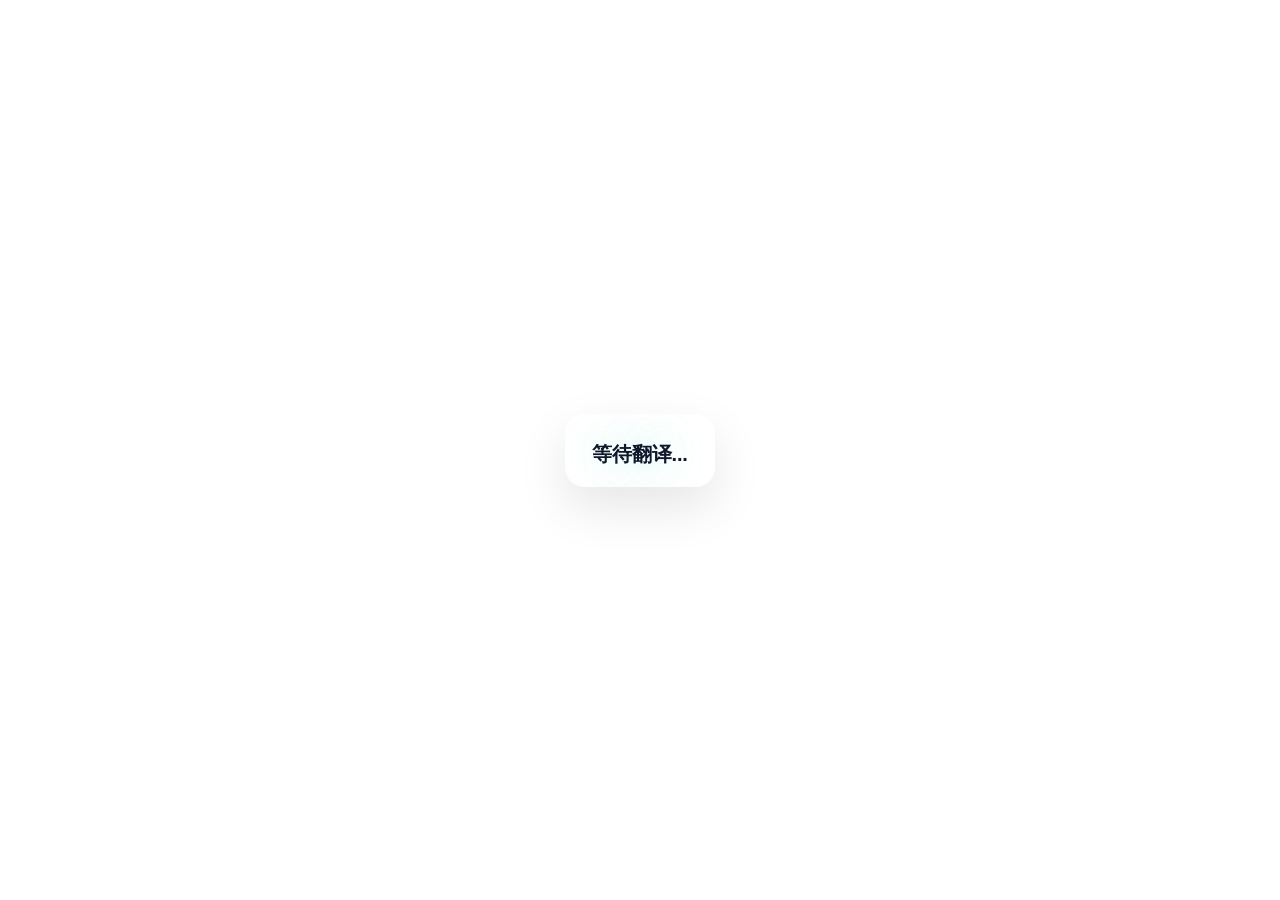
<file: frontend/caption-overlay.html>
<!DOCTYPE html>
<html lang="zh-CN">
<head>
    <meta charset="UTF-8">
    <meta name="viewport" content="width=device-width, initial-scale=1.0">
    <title>翻译字幕</title>
    <style>
        :root {
            --bg-primary: rgba(22, 22, 30, 0.82);
            --bg-status: rgba(10, 10, 16, 0.85);
            --text-primary: #ffffff;
            --text-secondary: rgba(255, 255, 255, 0.5);
            --text-muted: rgba(255, 255, 255, 0.35);
            --accent: #5eeadb;
            --accent-glow: rgba(94, 234, 219, 0.35);
            --border: rgba(255, 255, 255, 0.06);
            --border-strong: rgba(255, 255, 255, 0.12);
            --shadow-lg: 0 30px 70px rgba(0, 0, 0, 0.6);
            --radius-xl: 20px;
            --radius-full: 9999px;
            --transition-smooth: cubic-bezier(0.22, 0.61, 0.36, 1);
        }

        * { margin: 0; padding: 0; box-sizing: border-box; }

        html, body {
            background: transparent;
            font-family: -apple-system, BlinkMacSystemFont, 'SF Pro Display', 'Segoe UI', 'Inter', sans-serif;
            height: 100%;
            width: 100%;
            margin: 0;
            padding: 0;
            overflow: hidden;
            user-select: none;
            -webkit-font-smoothing: antialiased;
        }

        body {
            display: flex;
            align-items: center;
            justify-content: center;
        }

        .overlay-container {
            display: flex;
            align-items: center;
            justify-content: center;
        }

        .caption-card {
            background: var(--bg-primary);
            backdrop-filter: blur(50px) saturate(200%);
            -webkit-backdrop-filter: blur(50px) saturate(200%);
            border: none;
            border-radius: var(--radius-xl);
            padding: 18px 26px;
            box-shadow: var(--shadow-lg);
            display: flex;
            flex-direction: column;
            gap: 8px;
            max-width: 75vw;
            min-width: 150px;
            transition: all 0.35s var(--transition-smooth);
        }

        .caption-original {
            color: var(--text-secondary);
            font-size: 14px;
            font-weight: 400;
            line-height: 1.5;
            min-height: 20px;
            text-align: center;
            opacity: 0;
            transform: translateY(6px);
            transition: all 0.35s var(--transition-smooth);
        }

        .caption-original.visible {
            opacity: 1;
            transform: translateY(0);
        }

        .caption-original:empty { display: none; }

        .caption-divider {
            width: 32px;
            height: 1px;
            background: linear-gradient(90deg, transparent, rgba(255, 255, 255, 0.12), transparent);
            margin: 0 auto;
            border-radius: 1px;
        }

        .caption-translated {
            color: var(--text-primary);
            font-size: 20px;
            font-weight: 700;
            line-height: 1.35;
            letter-spacing: -0.2px;
            min-height: 28px;
            text-align: center;
            text-shadow: 0 0 35px var(--accent-glow), 0 0 70px rgba(94, 234, 219, 0.12);
            opacity: 0;
            transform: translateY(4px);
            transition: all 0.3s var(--transition-smooth);
        }

        .caption-translated.visible {
            opacity: 1;
            transform: translateY(0);
        }

        .caption-translated:empty::after {
            content: '';
            display: inline-block;
            width: 2px;
            height: 1em;
            background: var(--accent);
            margin-left: 1px;
            vertical-align: text-bottom;
            animation: cursorBlink 0.7s step-end infinite;
            border-radius: 1px;
            box-shadow: 0 0 6px var(--accent-glow);
        }

        @keyframes cursorBlink {
            0%, 100% { opacity: 1; }
            50% { opacity: 0; }
        }

        .caption-translated.done:empty::after { display: none; }
        .caption-translated.done { text-shadow: 0 0 15px rgba(255, 255, 255, 0.05); }

        @keyframes fadeSlideUp {
            from { opacity: 0; transform: translateY(16px) scale(0.97); }
            to { opacity: 1; transform: translateY(0) scale(1); }
        }

        .overlay-container.entering .caption-card {
            animation: fadeSlideUp 0.5s var(--transition-smooth) forwards;
        }

        @media (prefers-color-scheme: light) {
            :root {
                --bg-primary: rgba(255, 255, 255, 0.65);
                --bg-status: rgba(255, 255, 255, 0.75);
                --text-primary: #0f172a;
                --text-secondary: rgba(15, 23, 42, 0.5);
                --text-muted: rgba(15, 23, 42, 0.35);
                --border: rgba(0, 0, 0, 0.05);
                --border-strong: rgba(0, 0, 0, 0.08);
                --shadow-lg: 0 20px 50px rgba(0, 0, 0, 0.1);
            }
        }
    </style>
</head>
<body>
    <div class="overlay-container entering" id="overlayContainer">
        <div class="caption-card">
            <div class="caption-original" id="originalText"></div>
            <div class="caption-divider"></div>
            <div class="caption-translated" id="translatedText"></div>
        </div>
    </div>

    <script>
        const channel = new BroadcastChannel('translator-captions');
        const originalText = document.getElementById('originalText');
        const translatedText = document.getElementById('translatedText');

        let translationTimeout = null;

        translatedText.textContent = '等待翻译...';
        translatedText.classList.add('visible');

        console.log('[Overlay] 悬浮窗已启动，等待数据...');

        channel.onmessage = (event) => {
            console.log('[Overlay] 收到消息:', event.data);
            const data = event.data;
            switch (data.type) {
                case 'original':
                    if (data.text) {
                        originalText.textContent = data.text;
                        originalText.classList.add('visible');
                    }
                    break;
                case 'translation':
                    if (data.text) {
                        translatedText.textContent = data.text;
                        translatedText.classList.remove('done');
                        translatedText.classList.add('visible');
                    }
                    if (translationTimeout) clearTimeout(translationTimeout);
                    break;
                case 'translation-done':
                    translatedText.classList.add('done');
                    translationTimeout = setTimeout(() => {
                        originalText.classList.remove('visible');
                        originalText.textContent = '';
                    }, 5000);
                    break;
                case 'close':
                    window.close();
                    break;
            }
        };

        window.addEventListener('beforeunload', () => {
            channel.postMessage({ type: 'overlay-closed' });
        });
    </script>
</body>
</html>
</file>
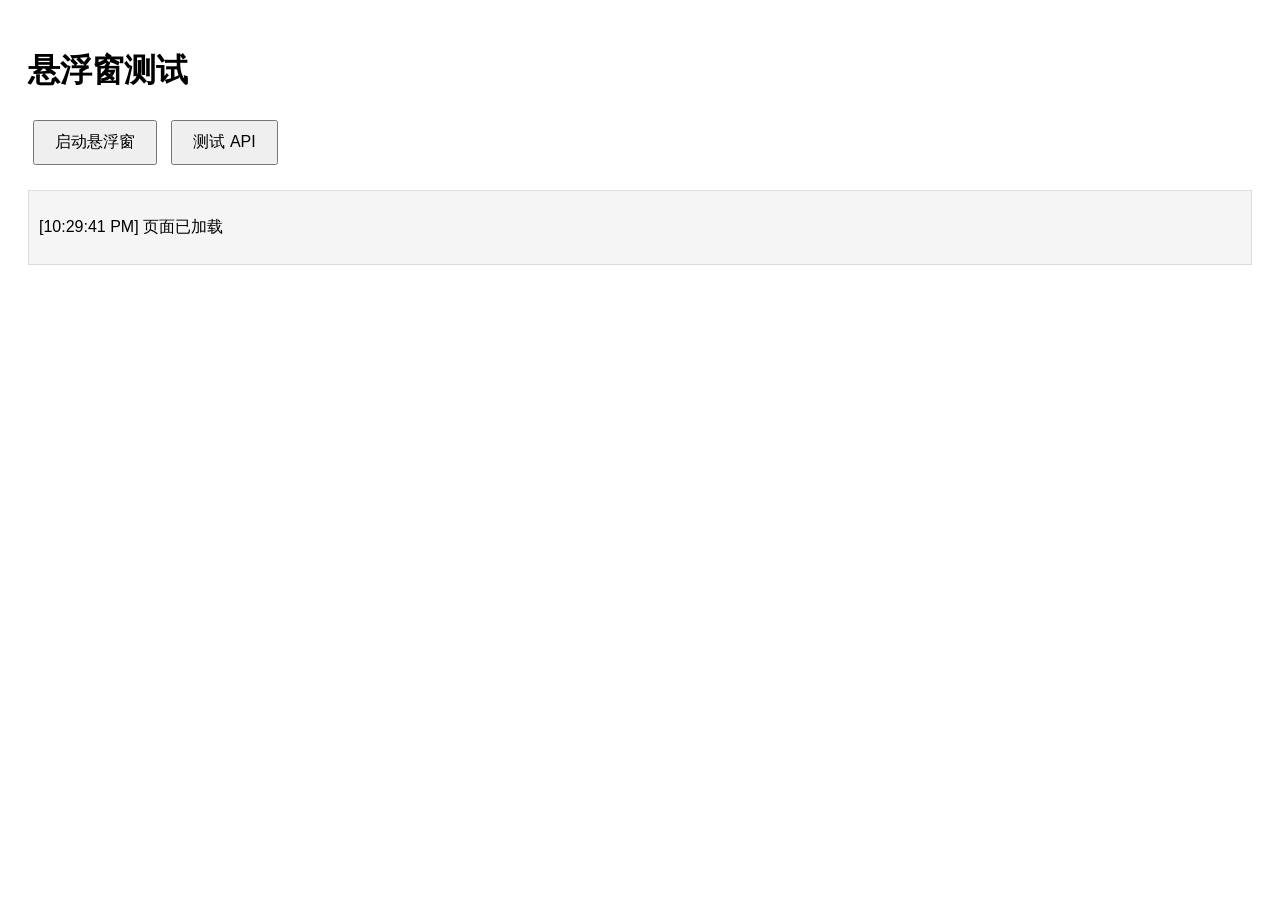
<file: backend/templates/test-overlay.html>
<!DOCTYPE html>
<html lang="zh-CN">
<head>
    <meta charset="UTF-8">
    <title>测试悬浮窗</title>
    <style>
        body { font-family: Arial, sans-serif; padding: 20px; }
        button { 
            padding: 10px 20px; 
            font-size: 16px; 
            cursor: pointer; 
            margin: 5px;
        }
        .success { color: green; }
        .error { color: red; }
        #log { 
            margin-top: 20px; 
            padding: 10px; 
            background: #f5f5f5; 
            border: 1px solid #ddd;
            max-height: 300px;
            overflow-y: auto;
        }
    </style>
</head>
<body>
    <h1>悬浮窗测试</h1>
    <button onclick="startOverlay()">启动悬浮窗</button>
    <button onclick="testAPI()">测试 API</button>
    
    <div id="log"></div>
    
    <script>
        function log(message, type = 'info') {
            const logDiv = document.getElementById('log');
            const p = document.createElement('p');
            p.className = type;
            p.textContent = `[${new Date().toLocaleTimeString()}] ${message}`;
            logDiv.appendChild(p);
            logDiv.scrollTop = logDiv.scrollHeight;
        }
        
        async function testAPI() {
            log('测试 API 调用...');
            try {
                const response = await fetch('/api/overlay/start', {
                    method: 'POST',
                    headers: { 'Content-Type': 'application/json' }
                });
                const data = await response.json();
                log(`API 响应: ${JSON.stringify(data)}`, 'success');
            } catch (error) {
                log(`API 错误: ${error.message}`, 'error');
            }
        }
        
        async function startOverlay() {
            log('启动悬浮窗...');
            await testAPI();
        }
        
        log('页面已加载');
    </script>
</body>
</html>
</file>
